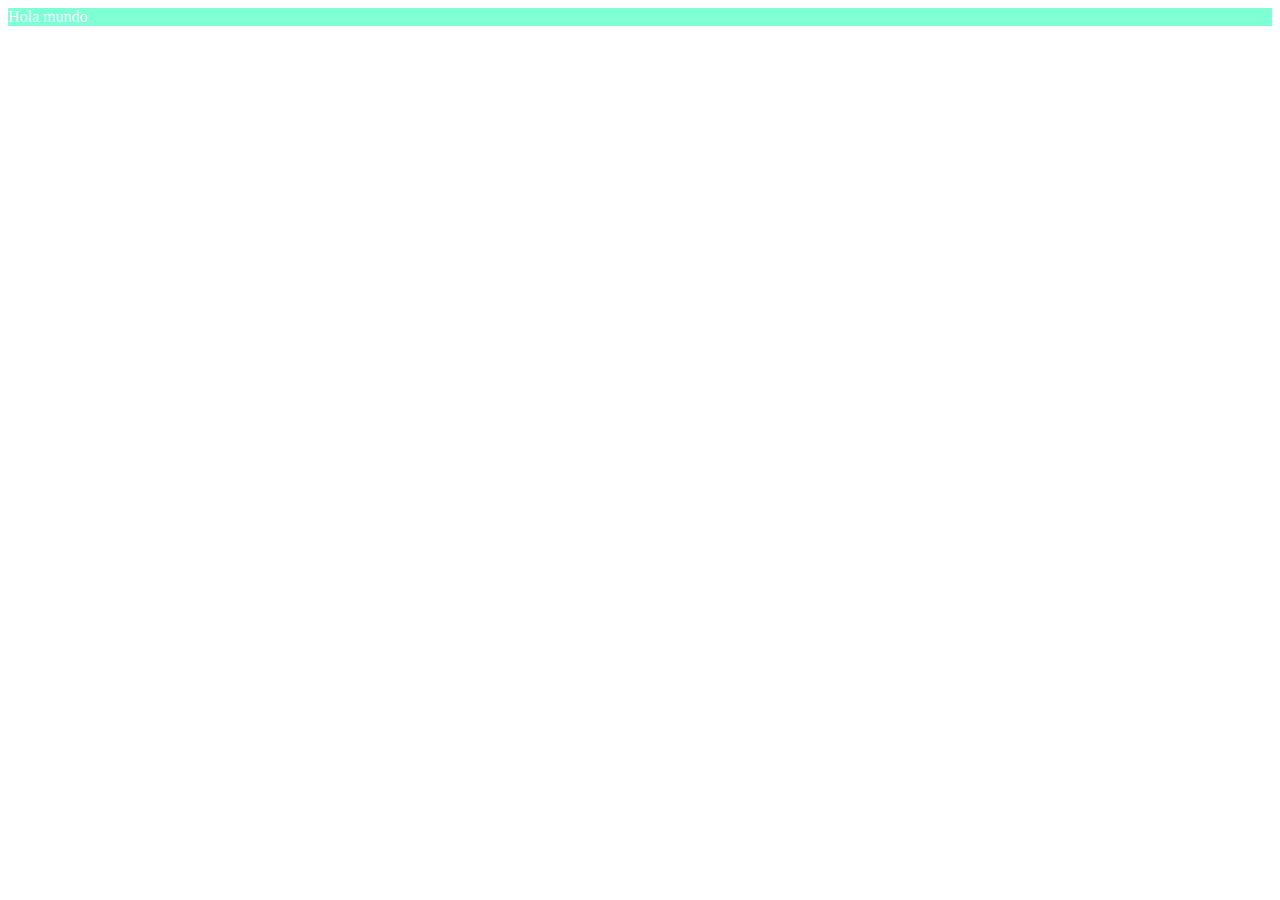
<file: Dia 2/ejercicios1/index.html>
<html lang="en">
<head>
    <meta charset="UTF-8">
    <meta name="viewport" content="width=device-width, initial-scale=1.0">
    <title>Estilos</title>
</head>
<body>
    <p style="color:aliceblue; background-color: aquamarine; ""> Hola mundo </p>     
  
</body>
</html>
</file>
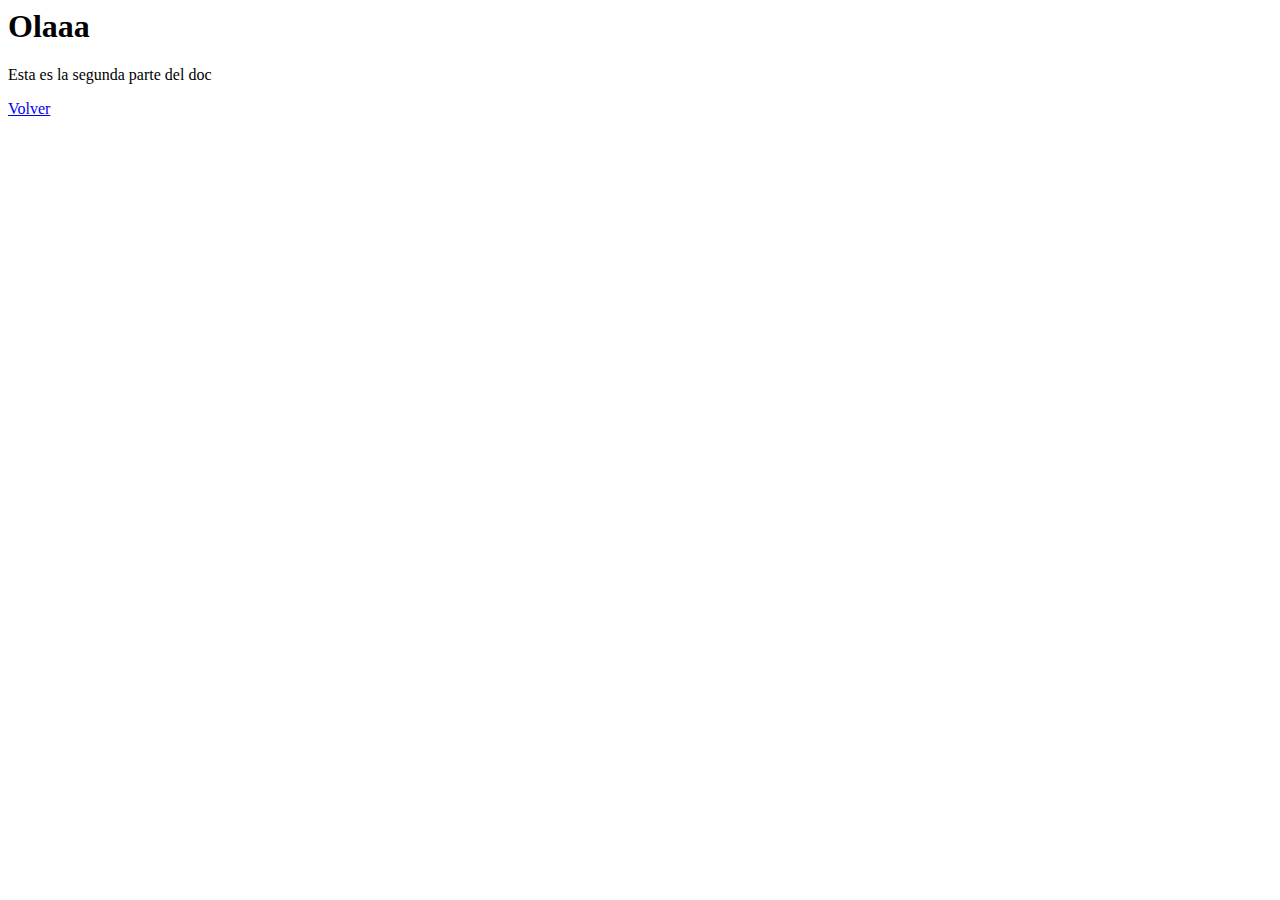
<file: Dia 1/Cosas.html>
<html lang="en">
<head>
    <meta charset="UTF-8">
    <meta name="viewport" content="width=device-width, initial-scale=1.0">
    <title>Parte dos del doc</title>
</head>
<body>
    <h1> Olaaa</h1>    
    <p> Esta es la segunda parte del doc</p>
    <a href="Proyecto1.html" target="_blank">Volver </a>
</body>
</html>
</file>
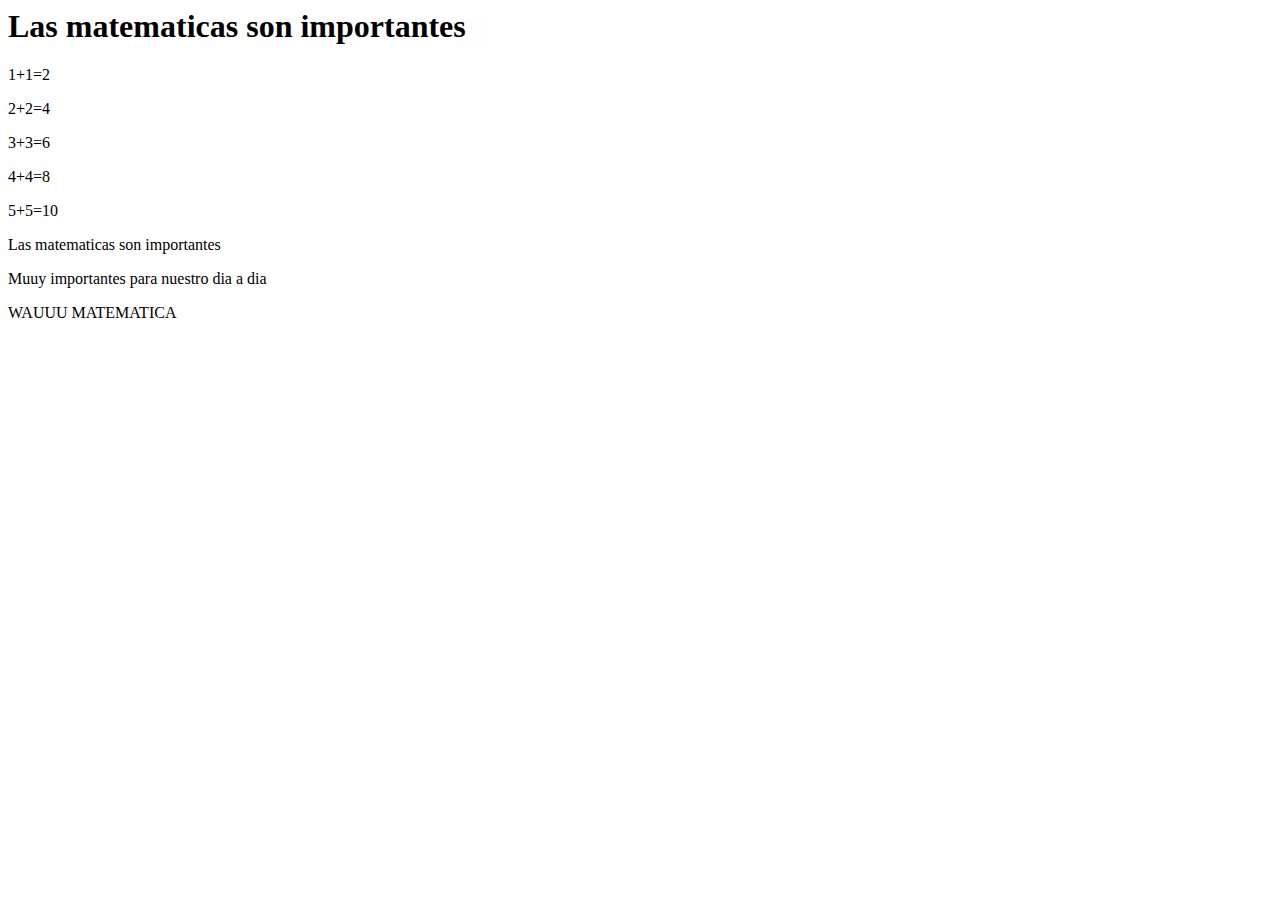
<file: Dia 2/Ejercicios 2/alo.html>
<html lang="en">
<head>
    <meta charset="UTF-8">
    <meta name="viewport" content="width=device-width, initial-scale=1.0">
    <title>Matematica</title>
</head>

<body>
   <h1>Las matematicas son importantes</h1>
   <div> 
        <p>1+1=2</p>
        <p>2+2=4</p>
        <p>3+3=6</p>
        <p>4+4=8</p>
        <p>5+5=10</p>
  </div>
    <p>Las matematicas son importantes</p>
    <p>Muuy importantes para nuestro dia a dia</p>
    <p>WAUUU MATEMATICA</p>

</body>
</html>
</file>
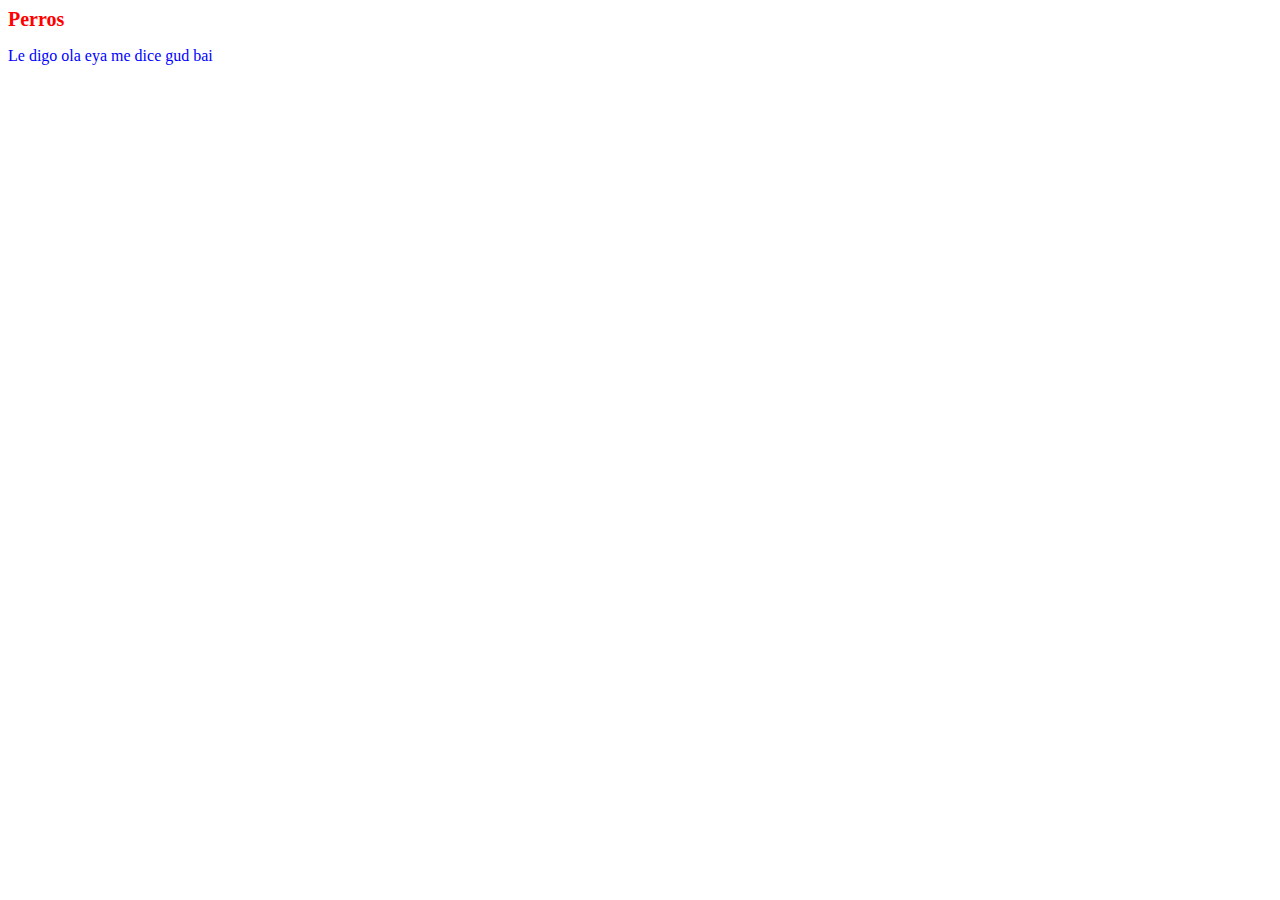
<file: Dia 2/ejercicios1/CSS2.html>
<html lang="en">
<head>
    <meta charset="UTF-8">
    <meta name="viewport" content="width=device-width, initial-scale=1.0">
    <title>estilos dos</title>
    <link rel="stylesheet" href="estilos.css">
</head>
<body>
    <h1> Perros </h1>

    <p> Le digo ola eya me dice gud bai </p>

</body>


</html>
</file>
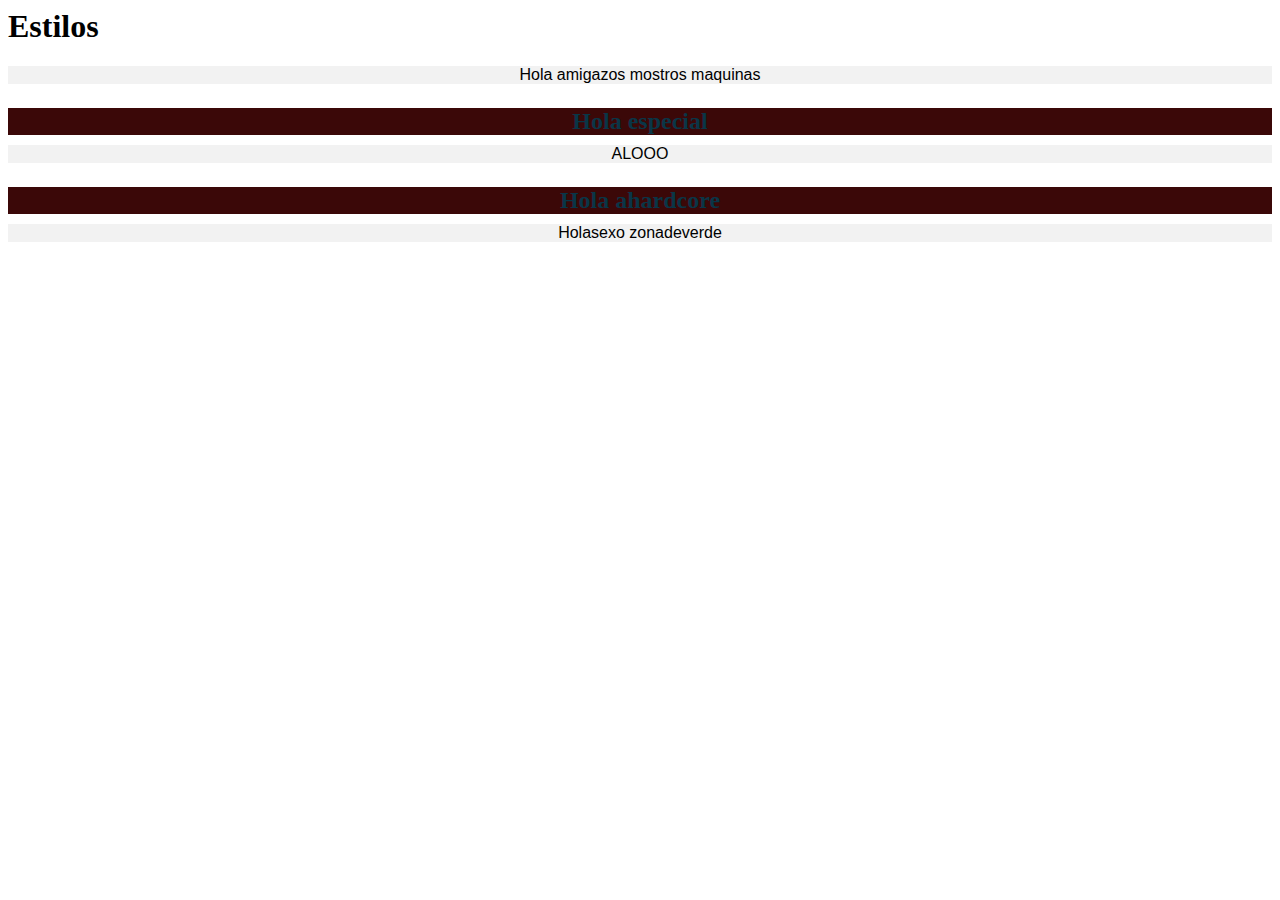
<file: Dia 2/ejercicios1/pruebaestilos.html>
<html lang="en">
<head>
    <meta charset="UTF-8">
    <meta name="viewport" content="width=device-width, initial-scale=1.0">
    <title>Document</title>
    <link rel="stylesheet" href="estilosespeciales.css">
</head>
<body>
    <h1>Estilos</h1>

<p class = "normal"> 
    Hola amigazos mostros maquinas
</p>

<p class = "especial"> 
    Hola especial
</p>


<p class = "normal"> 
    ALOOO
</p>


<p class = "especial"> 
    Hola ahardcore
</p>

<p class = "normal"> 
    Holasexo zonadeverde
</p>


</body>
</html>
</file>
<file: Dia 2/ejercicios1/estilos.css>
h1 {
    color: red;
    font-size: 20px;
}

p {
    color: blue;
}
</file>
<file: Dia 2/ejercicios1/estilosespeciales.css>
/* Estilos para el cuerpo del documento */
.normal {
    font-family: Arial, sans-serif;
    background-color: #f2f2f2;
    margin: 0;
    padding: 0;
}

/* Estilos para los encabezados */
.especial {
    background-color: rgb(59, 8, 8);
    color: rgb(10, 54, 71);
    font-size: 24px;
    font-weight: bold;
    margin-bottom: 10px;
}

p {
   text-align: center;

}
</file>
